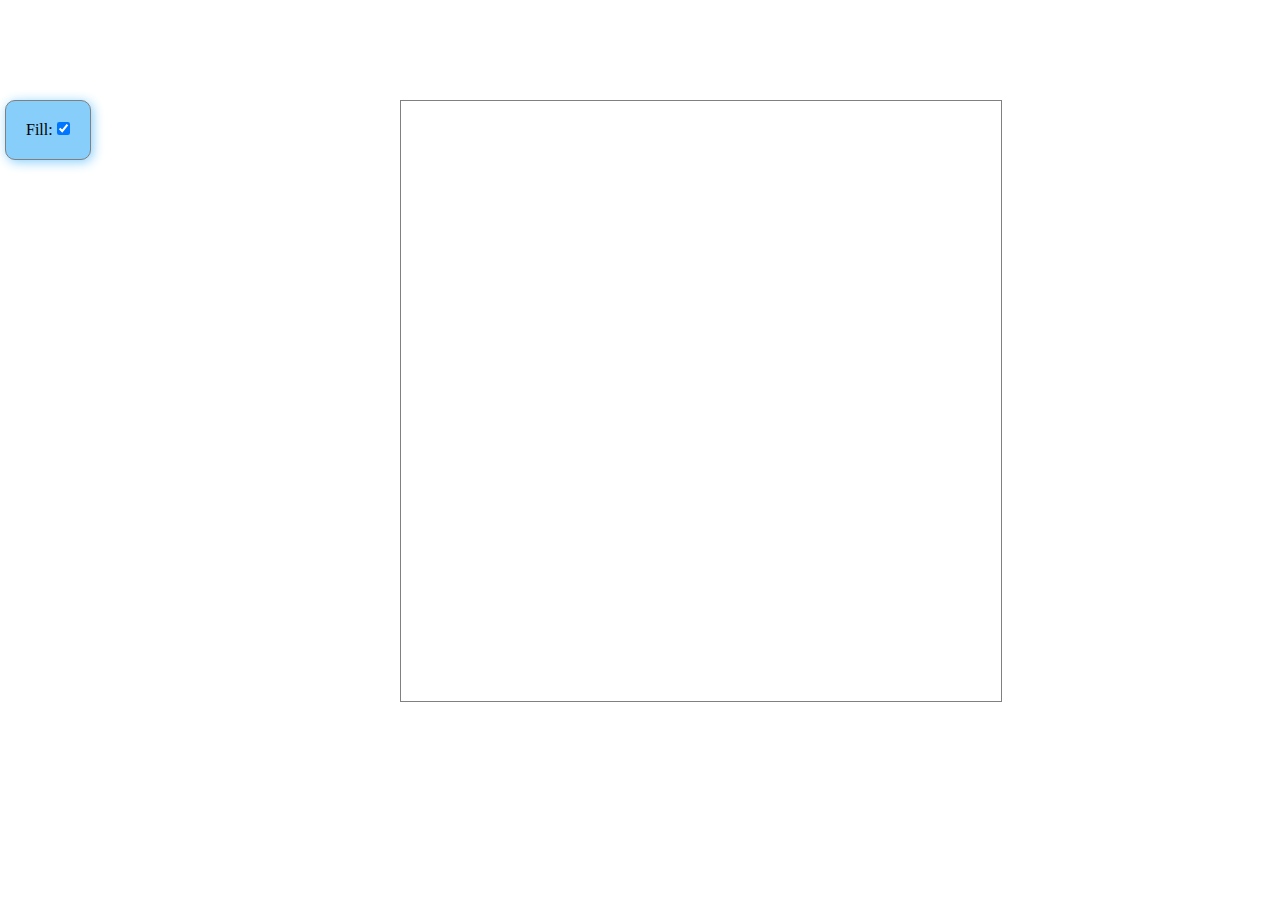
<file: app_avoid_global/index.html>
<!DOCTYPE html>
<html lang="en">

<head>
    <meta charset="UTF-8">
    <title>WebTunings</title>
    <link href="index.css" rel="stylesheet">
    <script src="index.js"></script>
</head>

<body>
<canvas id="canvas" width="600" height="600"></canvas>

<div id="controls">
    <p><label>Fill: <input id="fillBox" type="checkbox" checked="checked"></label></p>
</div>

</body>
</html>
</file>
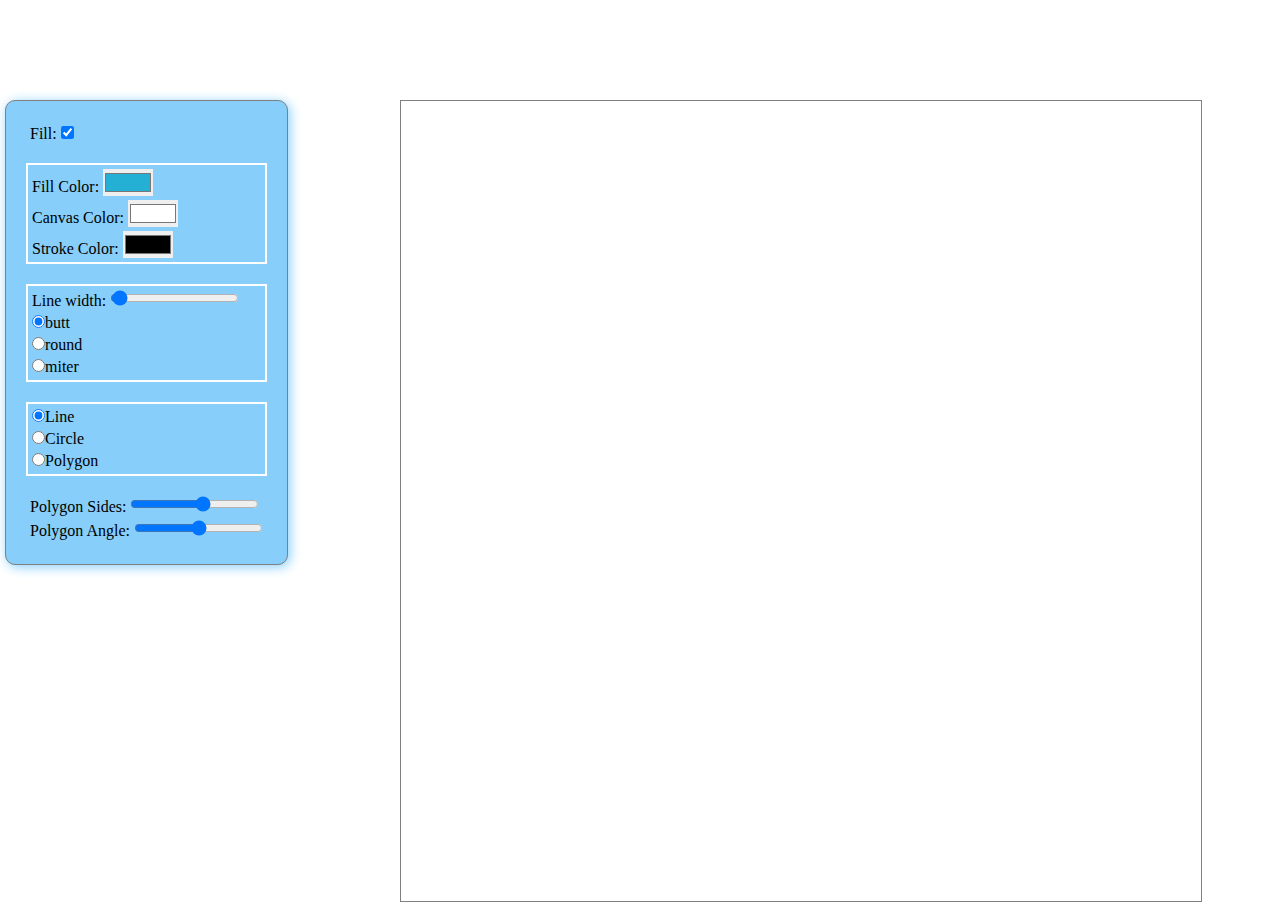
<file: app_canvas_color_control/index.html>
<!DOCTYPE html>
<html lang="en">

<head>
    <meta charset="UTF-8">
    <title>WebTunings</title>
    <link href="index.css" rel="stylesheet">
    <script src="index.js"></script>
</head>

<body>
<canvas id="canvas" width="800" height="800"></canvas>

<div id="controls">
    <p><label>Fill: <input id="fillBox" type="checkbox" checked="checked"></label></p>

    <div class="lightBorder">
        <p><label>Fill Color: <input id="fillColor" type="color" value="#24B0D5"></label></p>
        <p><label>Canvas Color: <input id="backgroundColor" type="color" value="#FFFFFF"></label></p>
        <p><label>Stroke Color: <input id="strokeColor" type="color"></label></p>
    </div>

    <div class="lightBorder">
        <p><label>Line width: <input id="lineWidth" type="range" step="1" min="1" max="200" value="4"></label></p>
        <p><input type="radio" name="lineCap" value="butt" checked="checked">butt</p>
        <p><input type="radio" name="lineCap" value="round">round</p>
        <p><input type="radio" name="lineCap" value="miter">miter</p>
    </div>

    <div class="lightBorder">
        <p><input type="radio" name="shape" value="line" checked="checked">Line</p>
        <p><input type="radio" name="shape" value="circle">Circle</p>
        <p><input type="radio" name="shape" value="polygon">Polygon</p>
    </div>

    <p><label>Polygon Sides: <input id="polygonSides" type="range" step="1" min="3" max="10"></label></p>
    <p><label>Polygon Angle: <input id="polygonAngle" type="range" step="22.5" min="0" max="90"></label></p>

</div>

</body>
</html>
</file>
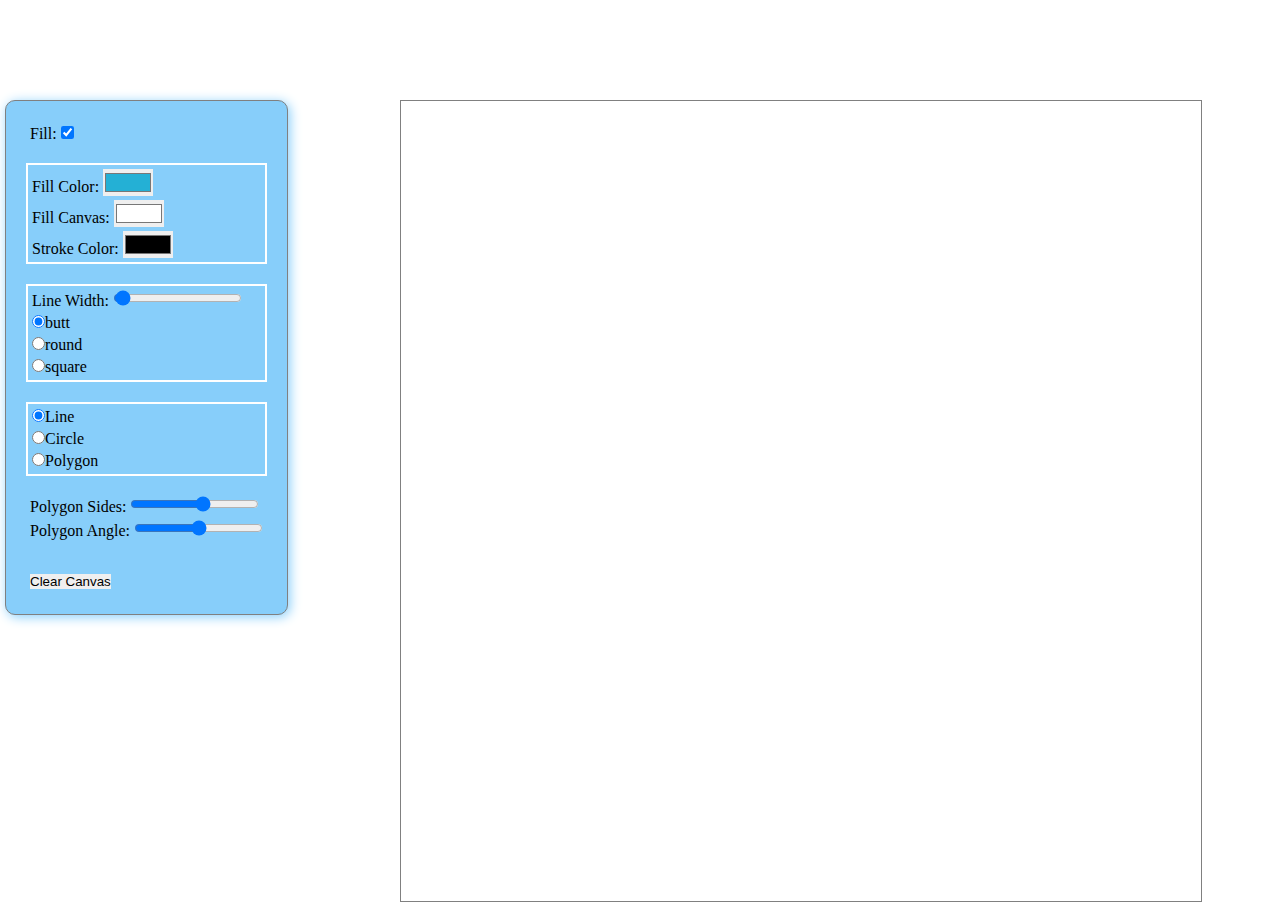
<file: app_clear_canvas/index.html>
<!DOCTYPE html>
<html lang="en">

<head>
    <meta charset="UTF-8">
    <title>WebTunings</title>
    <link href="index.css" rel="stylesheet">
    <script src="index.js"></script>
</head>

<body>
<canvas id="canvas" width="800" height="800"></canvas>

<div id="controls">
    <p><label>Fill: <input id="fillBox" type="checkbox" checked="checked"></label></p>

    <div class="lightBorder">
        <p><label>Fill Color: <input id="fillColor" type="color" value="#24B0D5"></label></p>
        <p><label>Fill Canvas: <input id="backgroundColor" type="color" value="#FFFFFF"></label></p>
        <p><label>Stroke Color: <input id="strokeColor" type="color"></label></p>
    </div>

    <div class="lightBorder">
        <p><label>Line Width: <input id="lineWidth" type="range" step="1" min="1" max="200" value="4"></label></p>
        <p><input type="radio" name="lineCap" value="butt" checked="checked">butt</p>
        <p><input type="radio" name="lineCap" value="round">round</p>
        <p><input type="radio" name="lineCap" value="square">square</p>
    </div>

    <div class="lightBorder">
        <p><input type="radio" name="shape" value="line" checked="checked">Line</p>
        <p><input type="radio" name="shape" value="circle">Circle</p>
        <p><input type="radio" name="shape" value="polygon">Polygon</p>
    </div>

    <p><label>Polygon Sides: <input id="polygonSides" type="range" step="1" min="3" max="10"></label></p>
    <p><label>Polygon Angle: <input id="polygonAngle" type="range" step="22.5" min="0" max="90"></label></p>

    <p><input id="clearCanvas" type="button" value="Clear Canvas"></p>

</div>

</body>
</html>
</file>
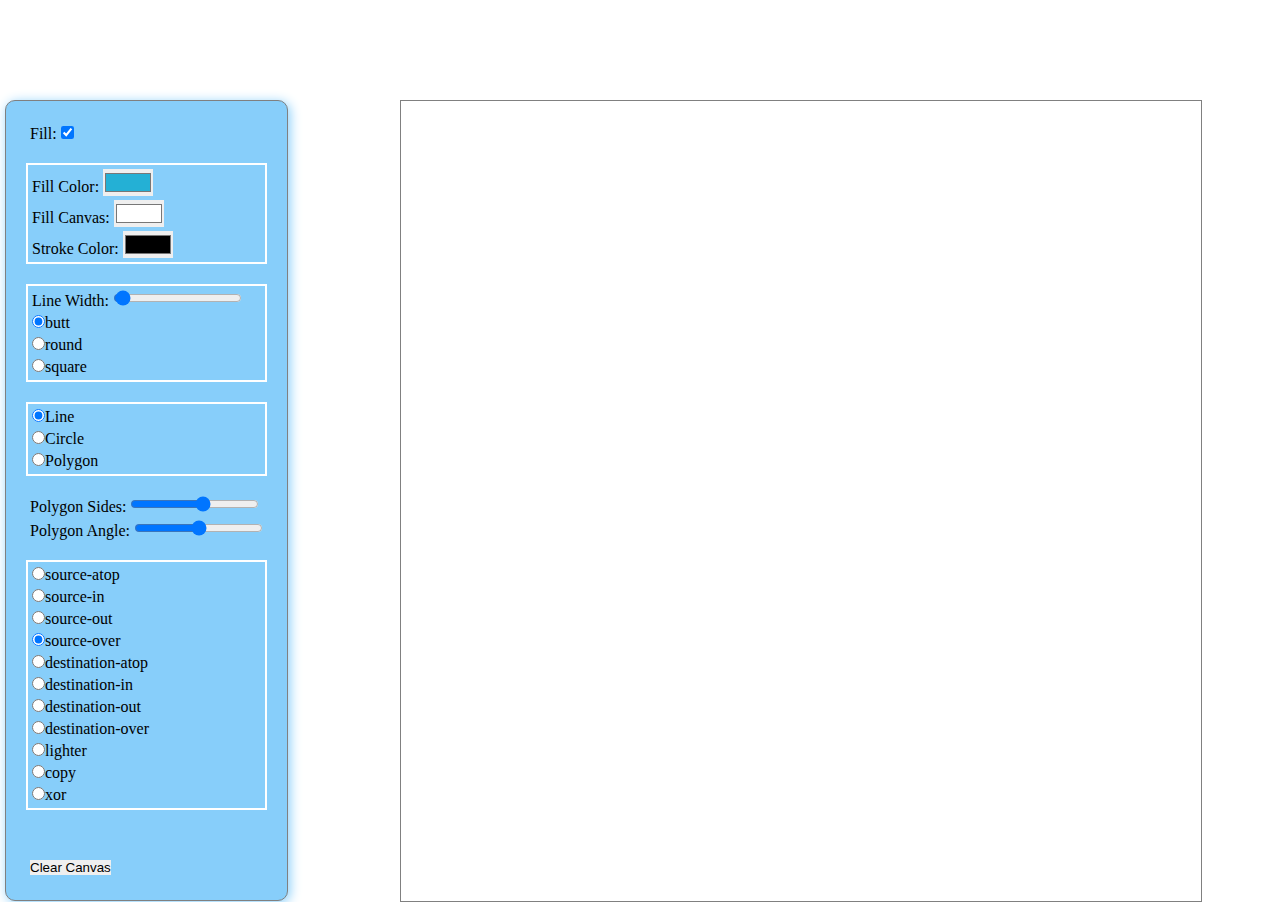
<file: app_composition_control/index.html>
<!DOCTYPE html>
<html lang="en">

<head>
    <meta charset="UTF-8">
    <title>WebTunings</title>
    <link href="index.css" rel="stylesheet">
    <script src="index.js"></script>
</head>

<body>
<canvas id="canvas" width="800" height="800"></canvas>

<div id="controls">
    <p><label>Fill: <input id="fillBox" type="checkbox" checked="checked"></label></p>

    <div class="lightBorder">
        <p><label>Fill Color: <input id="fillColor" type="color" value="#24B0D5"></label></p>
        <p><label>Fill Canvas: <input id="backgroundColor" type="color" value="#FFFFFF"></label></p>
        <p><label>Stroke Color: <input id="strokeColor" type="color"></label></p>
    </div>

    <div class="lightBorder">
        <p><label>Line Width: <input id="lineWidth" type="range" step="1" min="1" max="200" value="4"></label></p>
        <p><input type="radio" name="lineCap" value="butt" checked="checked">butt</p>
        <p><input type="radio" name="lineCap" value="round">round</p>
        <p><input type="radio" name="lineCap" value="square">square</p>
    </div>

    <div class="lightBorder">
        <p><input type="radio" name="shape" value="line" checked="checked">Line</p>
        <p><input type="radio" name="shape" value="circle">Circle</p>
        <p><input type="radio" name="shape" value="polygon">Polygon</p>
    </div>

    <p><label>Polygon Sides: <input id="polygonSides" type="range" step="1" min="3" max="10"></label></p>
    <p><label>Polygon Angle: <input id="polygonAngle" type="range" step="22.5" min="0" max="90"></label></p>

    <div id="compositionControl" class="lightBorder">
        <p><input type="radio" name="composition" value="source-atop">source-atop</p>
        <p><input type="radio" name="composition" value="source-in">source-in</p>
        <p><input type="radio" name="composition" value="source-out">source-out</p>
        <p><input type="radio" name="composition" value="source-over" checked="checked">source-over</p>
        <p><input type="radio" name="composition" value="destination-atop">destination-atop</p>
        <p><input type="radio" name="composition" value="destination-in">destination-in</p>
        <p><input type="radio" name="composition" value="destination-out">destination-out</p>
        <p><input type="radio" name="composition" value="destination-over">destination-over</p>
        <p><input type="radio" name="composition" value="lighter">lighter</p>
        <p><input type="radio" name="composition" value="copy">copy</p>
        <p><input type="radio" name="composition" value="xor">xor</p>
    </div>

    <p><input id="clearCanvas" type="button" value="Clear Canvas"></p>

</div>

</body>
</html>
</file>
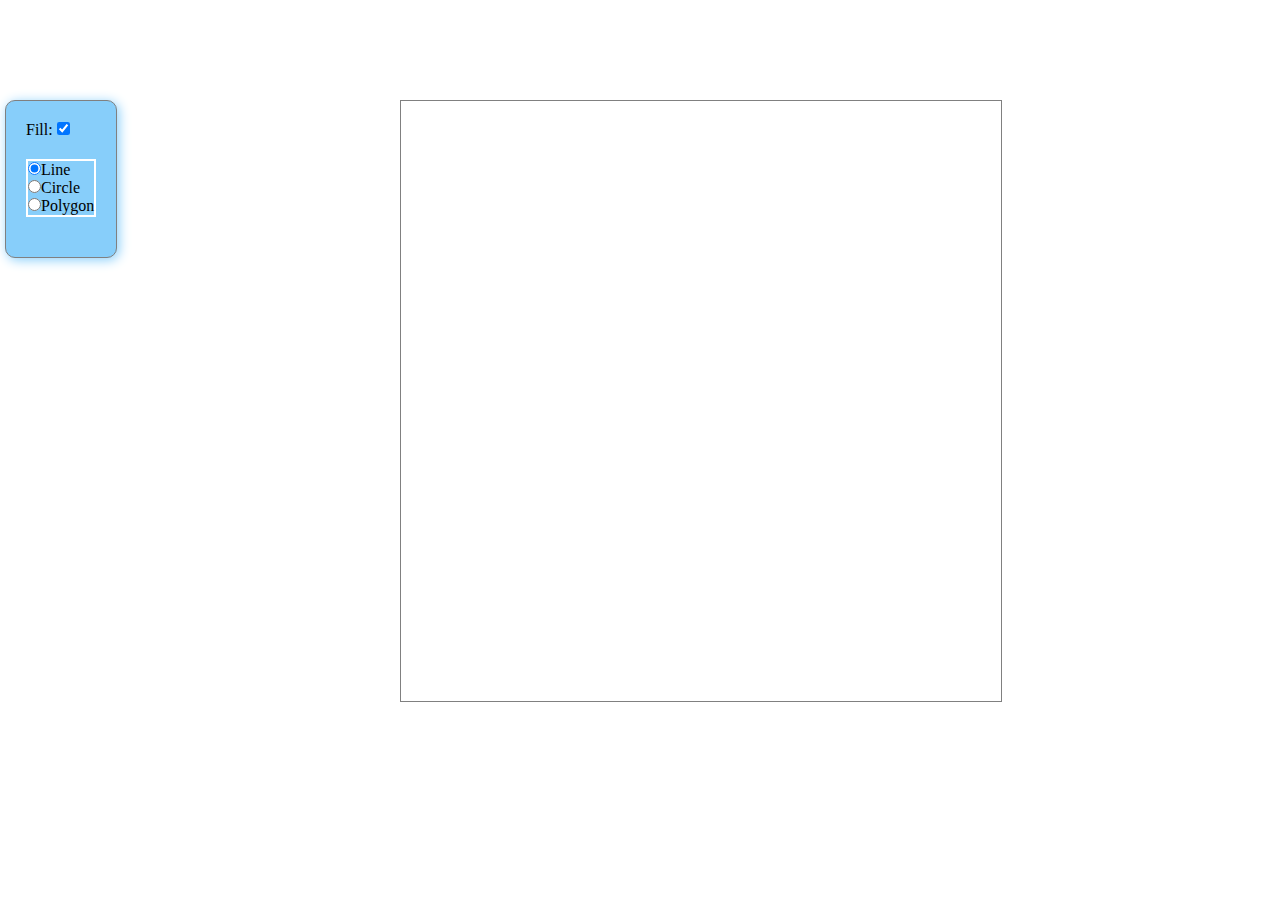
<file: app_dynamic_shape/index.html>
<!DOCTYPE html>
<html lang="en">

<head>
    <meta charset="UTF-8">
    <title>WebTunings</title>
    <link href="index.css" rel="stylesheet">
    <script src="index.js"></script>
</head>

<body>
<canvas id="canvas" width="600" height="600"></canvas>

<div id="controls">
    <p><label>Fill: <input id="fillBox" type="checkbox" checked="checked"></label></p>

    <div class="lightBorder">
        <p><input type="radio" name="shape" value="line" checked="checked">Line</p>
        <p><input type="radio" name="shape" value="circle">Circle</p>
        <p><input type="radio" name="shape" value="polygon">Polygon</p>

    </div>
</div>

</body>
</html>
</file>
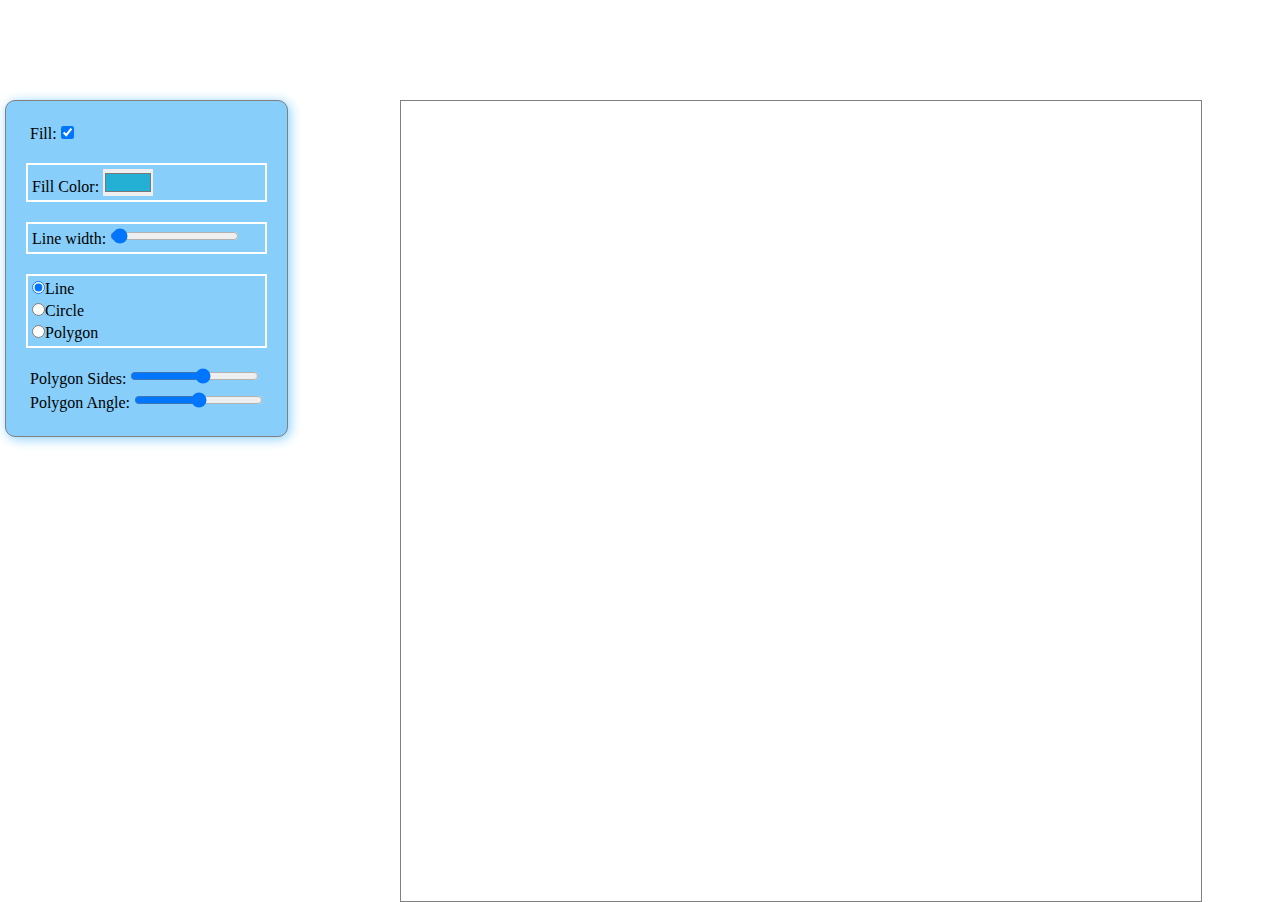
<file: app_fillStyle_control/index.html>
<!DOCTYPE html>
<html lang="en">

<head>
    <meta charset="UTF-8">
    <title>WebTunings</title>
    <link href="index.css" rel="stylesheet">
    <script src="index.js"></script>
</head>

<body>
<canvas id="canvas" width="800" height="800"></canvas>

<div id="controls">
    <p><label>Fill: <input id="fillBox" type="checkbox" checked="checked"></label></p>

    <div class="lightBorder">
        <p><label>Fill Color: <input id="fillColor" type="color" value="#24B0D5"></label></p>
    </div>

    <div class="lightBorder">
        <p><label>Line width: <input id="lineWidth" type="range" step="1" min="1" max="200" value="4"></label></p>
    </div>

    <div class="lightBorder">
        <p><input type="radio" name="shape" value="line" checked="checked">Line</p>
        <p><input type="radio" name="shape" value="circle">Circle</p>
        <p><input type="radio" name="shape" value="polygon">Polygon</p>
    </div>

    <p><label>Polygon Sides: <input id="polygonSides" type="range" step="1" min="3" max="10"></label></p>
    <p><label>Polygon Angle: <input id="polygonAngle" type="range" step="22.5" min="0" max="90"></label></p>

</div>

</body>
</html>
</file>
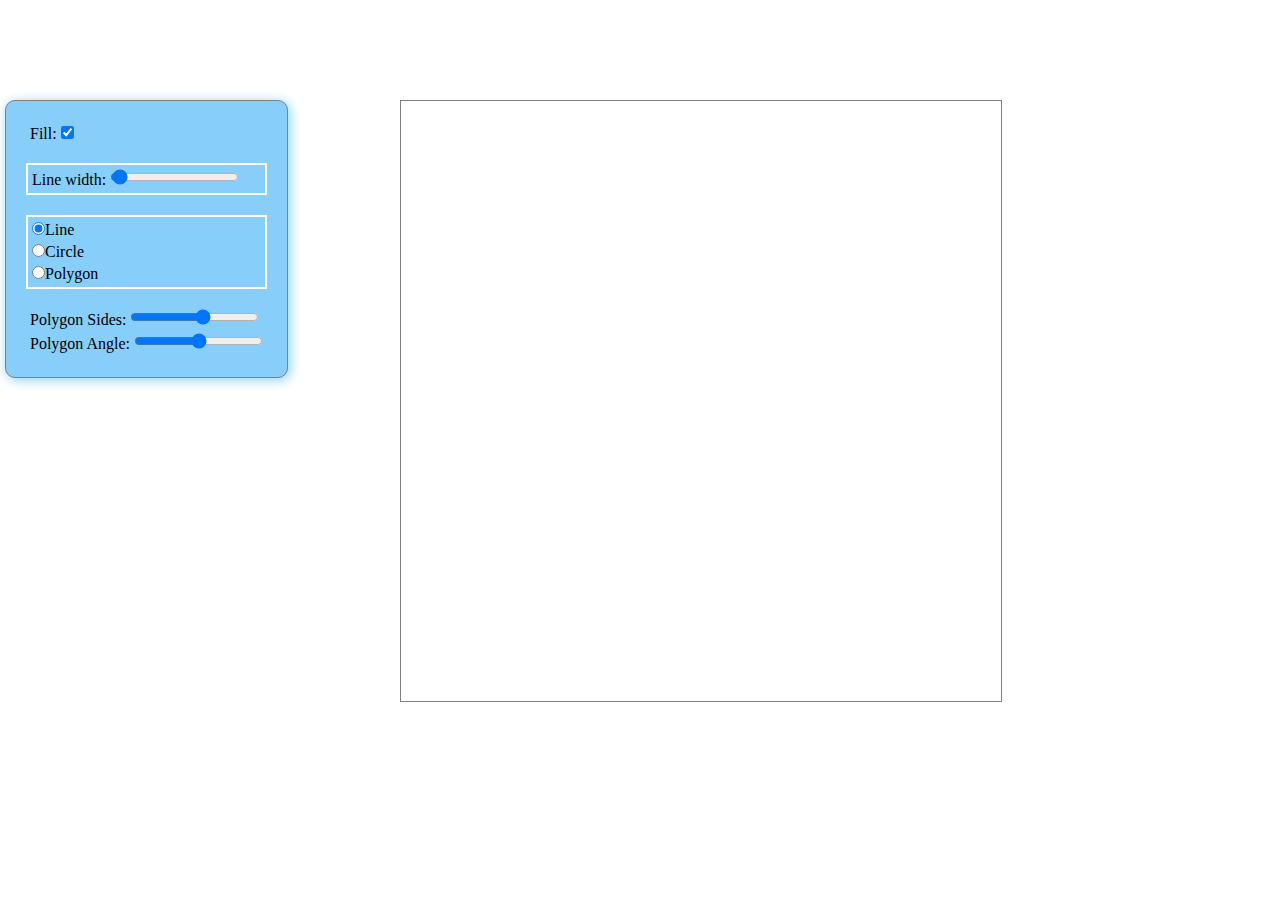
<file: app_line_width_control/index.html>
<!DOCTYPE html>
<html lang="en">

<head>
    <meta charset="UTF-8">
    <title>WebTunings</title>
    <link href="index.css" rel="stylesheet">
    <script src="index.js"></script>
</head>

<body>
<canvas id="canvas" width="600" height="600"></canvas>

<div id="controls">
    <p><label>Fill: <input id="fillBox" type="checkbox" checked="checked"></label></p>

    <div class="lightBorder">
        <p><label>Line width: <input id="lineWidth" type="range" step="1" min="1" max="200" value="4"></label></p>
    </div>

    <div class="lightBorder">
        <p><input type="radio" name="shape" value="line" checked="checked">Line</p>
        <p><input type="radio" name="shape" value="circle">Circle</p>
        <p><input type="radio" name="shape" value="polygon">Polygon</p>
    </div>

    <p><label>Polygon Sides: <input id="polygonSides" type="range" step="1" min="3" max="10"></label></p>
    <p><label>Polygon Angle: <input id="polygonAngle" type="range" step="22.5" min="0" max="90"></label></p>

</div>

</body>
</html>
</file>
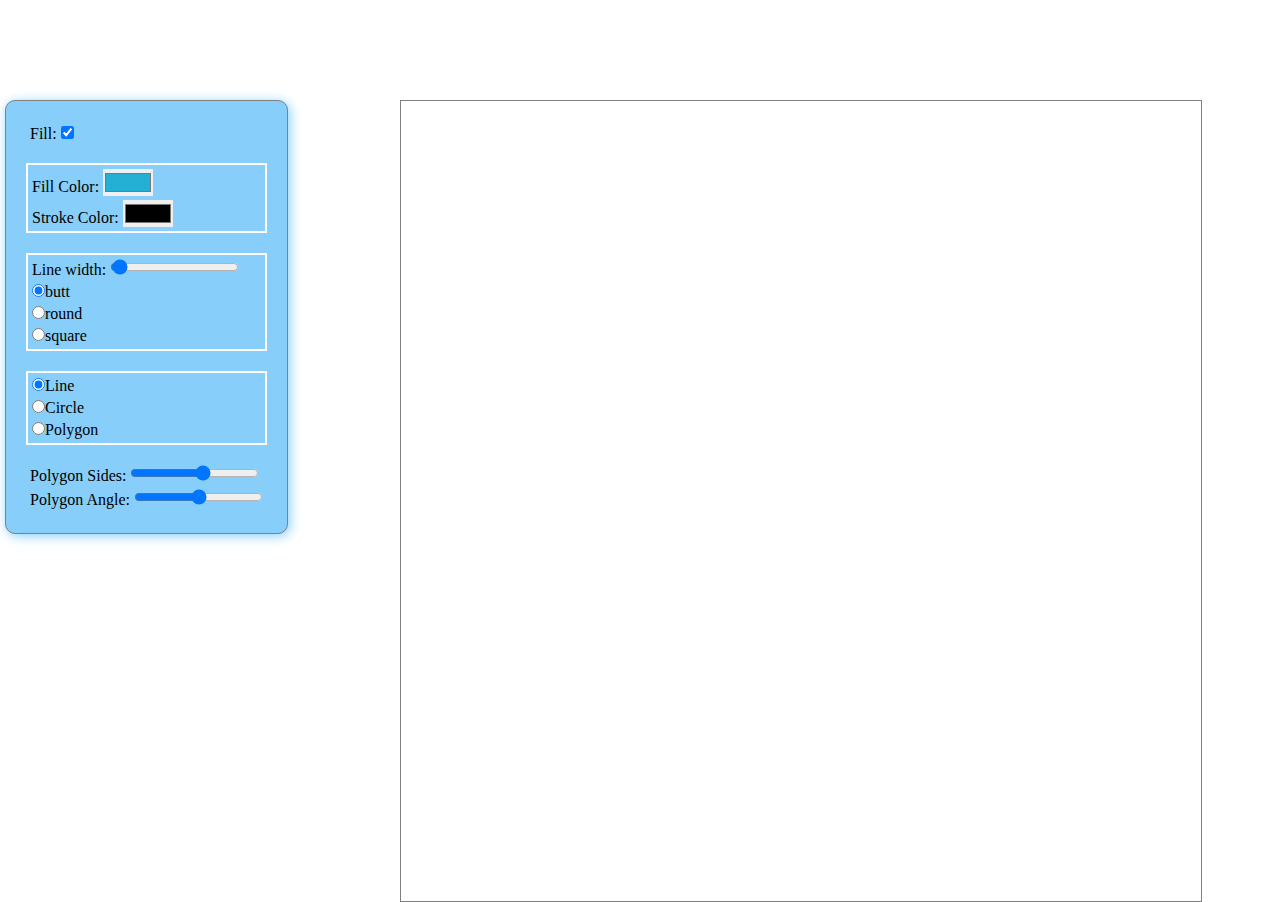
<file: app_lineCap_control/index.html>
<!DOCTYPE html>
<html lang="en">

<head>
    <meta charset="UTF-8">
    <title>WebTunings</title>
    <link href="index.css" rel="stylesheet">
    <script src="index.js"></script>
</head>

<body>
<canvas id="canvas" width="800" height="800"></canvas>

<div id="controls">
    <p><label>Fill: <input id="fillBox" type="checkbox" checked="checked"></label></p>

    <div class="lightBorder">
        <p><label>Fill Color: <input id="fillColor" type="color" value="#24B0D5"></label></p>
        <p><label>Stroke Color: <input id="strokeColor" type="color"></label></p>
    </div>

    <div class="lightBorder">
        <p><label>Line width: <input id="lineWidth" type="range" step="1" min="1" max="200" value="4"></label></p>
        <p><input type="radio" name="lineCap" value="butt" checked="checked">butt</p>
        <p><input type="radio" name="lineCap" value="round">round</p>
        <p><input type="radio" name="lineCap" value="square">square</p>
    </div>

    <div class="lightBorder">
        <p><input type="radio" name="shape" value="line" checked="checked">Line</p>
        <p><input type="radio" name="shape" value="circle">Circle</p>
        <p><input type="radio" name="shape" value="polygon">Polygon</p>
    </div>

    <p><label>Polygon Sides: <input id="polygonSides" type="range" step="1" min="3" max="10"></label></p>
    <p><label>Polygon Angle: <input id="polygonAngle" type="range" step="22.5" min="0" max="90"></label></p>

</div>

</body>
</html>
</file>
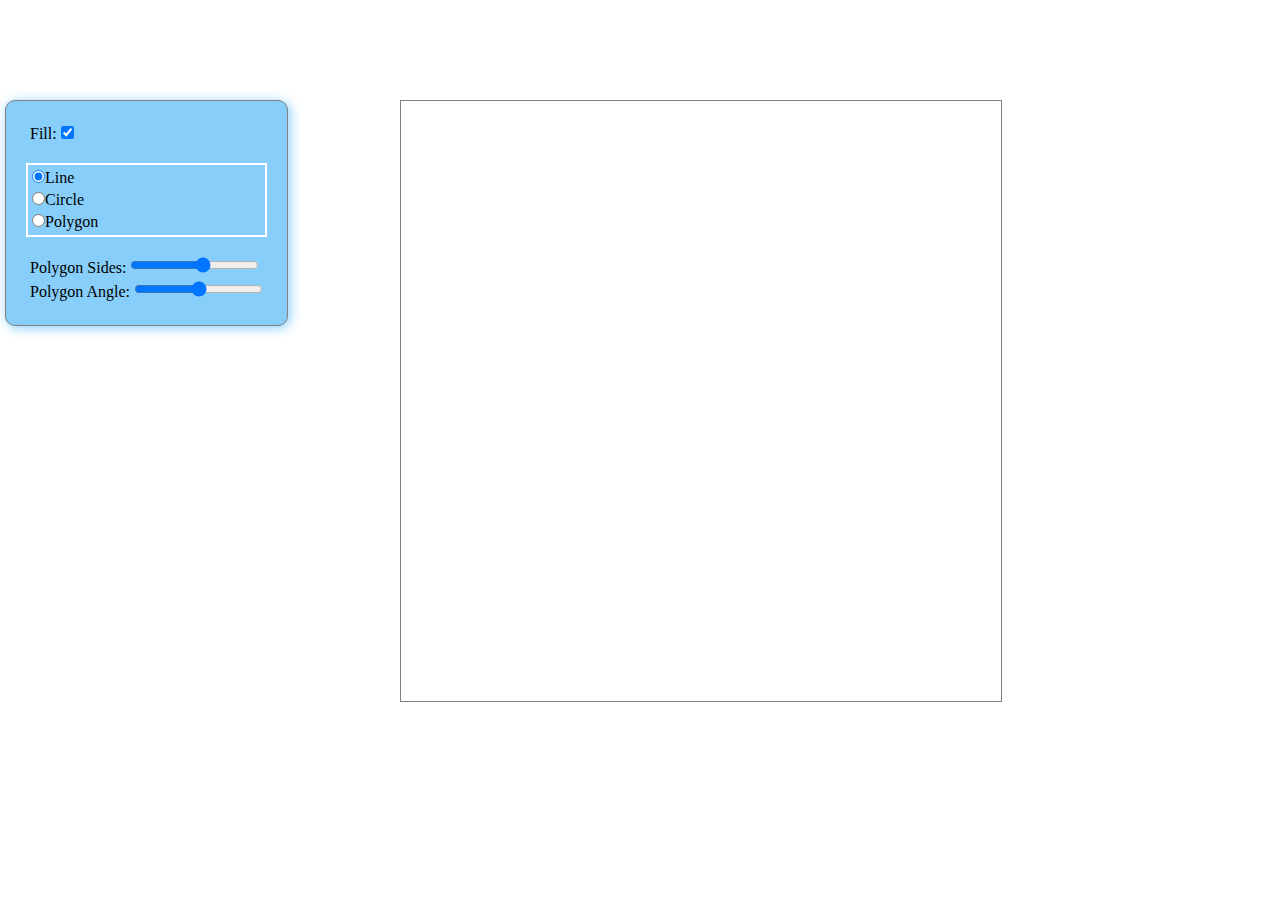
<file: app_polygon_angle_control/index.html>
<!DOCTYPE html>
<html lang="en">

<head>
    <meta charset="UTF-8">
    <title>WebTunings</title>
    <link href="index.css" rel="stylesheet">
    <script src="index.js"></script>
</head>

<body>
<canvas id="canvas" width="600" height="600"></canvas>

<div id="controls">
    <p><label>Fill: <input id="fillBox" type="checkbox" checked="checked"></label></p>

    <div class="lightBorder">
        <p><input type="radio" name="shape" value="line" checked="checked">Line</p>
        <p><input type="radio" name="shape" value="circle">Circle</p>
        <p><input type="radio" name="shape" value="polygon">Polygon</p>
    </div>

    <p><label>Polygon Sides: <input id="polygonSides" type="range" step="1" min="3" max="10"></label></p>
    <p><label>Polygon Angle: <input id="polygonAngle" type="range" step="22.5" min="0" max="90"></label></p>

</div>

</body>
</html>
</file>
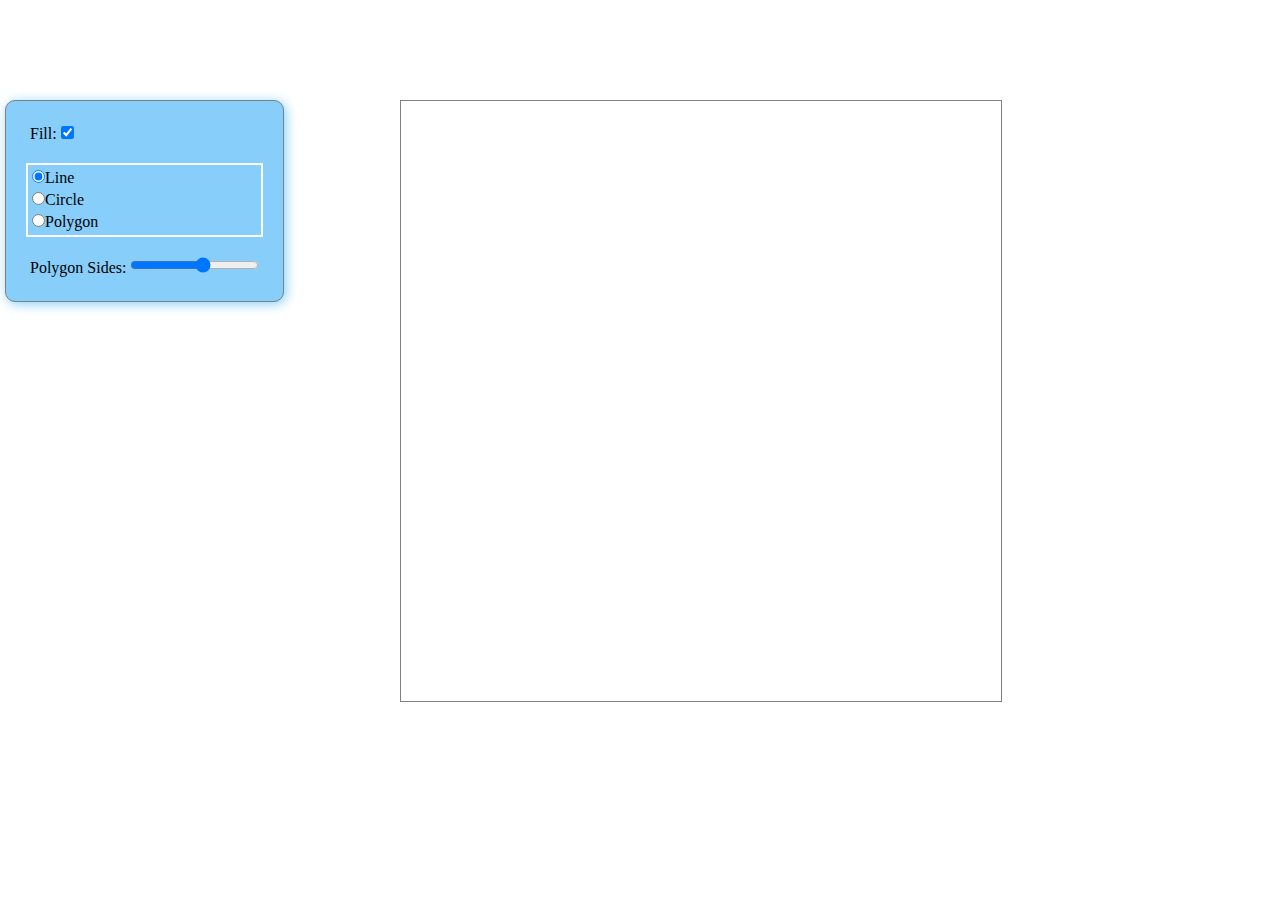
<file: app_polygon_side_control/index.html>
<!DOCTYPE html>
<html lang="en">

<head>
    <meta charset="UTF-8">
    <title>WebTunings</title>
    <link href="index.css" rel="stylesheet">
    <script src="index.js"></script>
</head>

<body>
<canvas id="canvas" width="600" height="600"></canvas>

<div id="controls">
    <p><label>Fill: <input id="fillBox" type="checkbox" checked="checked"></label></p>

    <div class="lightBorder">
        <p><input type="radio" name="shape" value="line" checked="checked">Line</p>
        <p><input type="radio" name="shape" value="circle">Circle</p>
        <p><input type="radio" name="shape" value="polygon">Polygon</p>
    </div>

    <p><label>Polygon Sides: <input id="polygonSides" type="range" step="1" min="3" max="10"></label></p>

</div>

</body>
</html>
</file>
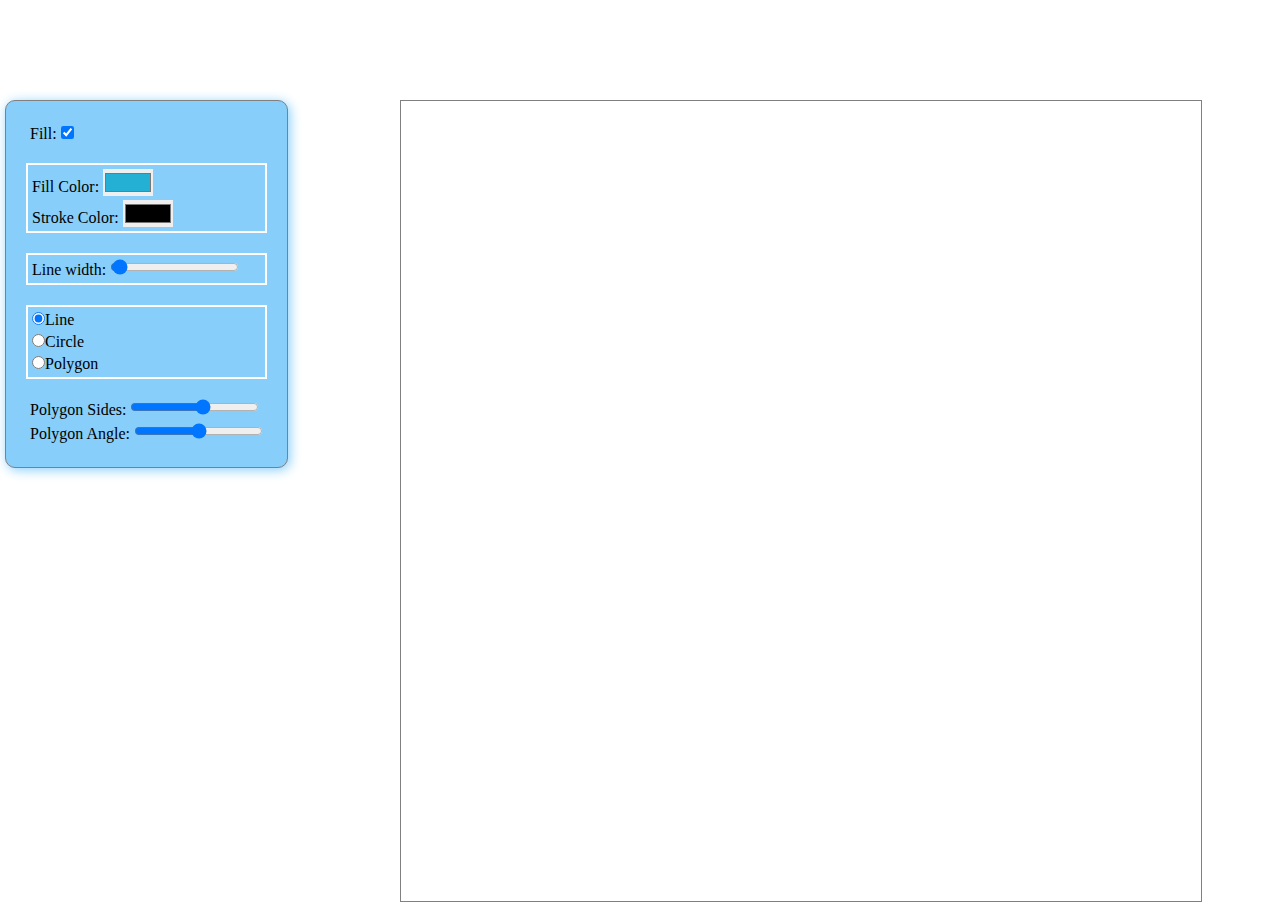
<file: app_strokeStyle_control/index.html>
<!DOCTYPE html>
<html lang="en">

<head>
    <meta charset="UTF-8">
    <title>WebTunings</title>
    <link href="index.css" rel="stylesheet">
    <script src="index.js"></script>
</head>

<body>
<canvas id="canvas" width="800" height="800"></canvas>

<div id="controls">
    <p><label>Fill: <input id="fillBox" type="checkbox" checked="checked"></label></p>

    <div class="lightBorder">
        <p><label>Fill Color: <input id="fillColor" type="color" value="#24B0D5"></label></p>
        <p><label>Stroke Color: <input id="strokeColor" type="color"></label></p>
    </div>

    <div class="lightBorder">
        <p><label>Line width: <input id="lineWidth" type="range" step="1" min="1" max="200" value="4"></label></p>
    </div>

    <div class="lightBorder">
        <p><input type="radio" name="shape" value="line" checked="checked">Line</p>
        <p><input type="radio" name="shape" value="circle">Circle</p>
        <p><input type="radio" name="shape" value="polygon">Polygon</p>
    </div>

    <p><label>Polygon Sides: <input id="polygonSides" type="range" step="1" min="3" max="10"></label></p>
    <p><label>Polygon Angle: <input id="polygonAngle" type="range" step="22.5" min="0" max="90"></label></p>

</div>

</body>
</html>
</file>
<file: app_avoid_global/index.css>
*{
    border:0;
    padding:0;
    margin:0;
}

canvas{
    position: absolute;
    top: 100px;
    left:400px;
    border: 1px solid gray;
}

#controls{
    position: absolute;
    top:100px;
    left:5px;
    padding:20px;
    border: 1px solid gray;
    background-color: lightskyblue;
    border-radius: 10px;
    box-shadow: 2px 2px 12px lightskyblue;


}
</file>
<file: app_canvas_color_control/index.css>
*{
    border:0;
    padding:0;
    margin:0;
}

canvas{
    position: relative;
    top: 100px;
    left:400px;
    border: 1px solid gray;
}

#controls{
    position: absolute;
    top:100px;
    left:5px;
    padding:20px;
    border: 1px solid gray;
    background-color: lightskyblue;
    border-radius: 10px;
    box-shadow: 2px 2px 12px lightskyblue;
}

.lightBorder {
    border: 2px solid white;
    margin-top: 20px;
    margin-bottom: 20px;
}

p{
    margin: 4px;
}
</file>
<file: app_clear_canvas/index.css>
*{
    border:0;
    padding:0;
    margin:0;
}

canvas{
    position: relative;
    top: 100px;
    left:400px;
    border: 1px solid gray;
}

#controls{
    position: absolute;
    top:100px;
    left:5px;
    padding:20px;
    border: 1px solid gray;
    background-color: lightskyblue;
    border-radius: 10px;
    box-shadow: 2px 2px 12px lightskyblue;
}

.lightBorder {
    border: 2px solid white;
    margin-top: 20px;
    margin-bottom: 20px;
}

p{
    margin: 4px;
}

#clearCanvas {
    margin-top: 30px;
}
</file>
<file: app_composition_control/index.css>
*{
    border:0;
    padding:0;
    margin:0;
}

canvas{
    position: relative;
    top: 100px;
    left:400px;
    border: 1px solid gray;
}

#controls{
    position: absolute;
    top:100px;
    left:5px;
    padding:20px;
    border: 1px solid gray;
    background-color: lightskyblue;
    border-radius: 10px;
    box-shadow: 2px 2px 12px lightskyblue;
}

.lightBorder {
    border: 2px solid white;
    margin-top: 20px;
    margin-bottom: 20px;
}

p{
    margin: 4px;
}

#clearCanvas {
    margin-top: 30px;
}
</file>
<file: app_dynamic_shape/index.css>
*{
    border:0;
    padding:0;
    margin:0;
}

canvas{
    position: absolute;
    top: 100px;
    left:400px;
    border: 1px solid gray;
}

#controls{
    position: absolute;
    top:100px;
    left:5px;
    padding:20px;
    border: 1px solid gray;
    background-color: lightskyblue;
    border-radius: 10px;
    box-shadow: 2px 2px 12px lightskyblue;
}

.lightBorder {
    border: 2px solid white;
    margin-top: 20px;
    margin-bottom: 20px;
}
</file>
<file: app_fillStyle_control/index.css>
*{
    border:0;
    padding:0;
    margin:0;
}

canvas{
    position: relative;
    top: 100px;
    left:400px;
    border: 1px solid gray;
}

#controls{
    position: absolute;
    top:100px;
    left:5px;
    padding:20px;
    border: 1px solid gray;
    background-color: lightskyblue;
    border-radius: 10px;
    box-shadow: 2px 2px 12px lightskyblue;
}

.lightBorder {
    border: 2px solid white;
    margin-top: 20px;
    margin-bottom: 20px;
}

p{
    margin: 4px;
}
</file>
<file: app_line_width_control/index.css>
*{
    border:0;
    padding:0;
    margin:0;
}

canvas{
    position: relative;
    top: 100px;
    left:400px;
    border: 1px solid gray;
}

#controls{
    position: absolute;
    top:100px;
    left:5px;
    padding:20px;
    border: 1px solid gray;
    background-color: lightskyblue;
    border-radius: 10px;
    box-shadow: 2px 2px 12px lightskyblue;
}

.lightBorder {
    border: 2px solid white;
    margin-top: 20px;
    margin-bottom: 20px;
}

p{
    margin: 4px;
}
</file>
<file: app_lineCap_control/index.css>
*{
    border:0;
    padding:0;
    margin:0;
}

canvas{
    position: relative;
    top: 100px;
    left:400px;
    border: 1px solid gray;
}

#controls{
    position: absolute;
    top:100px;
    left:5px;
    padding:20px;
    border: 1px solid gray;
    background-color: lightskyblue;
    border-radius: 10px;
    box-shadow: 2px 2px 12px lightskyblue;
}

.lightBorder {
    border: 2px solid white;
    margin-top: 20px;
    margin-bottom: 20px;
}

p{
    margin: 4px;
}
</file>
<file: app_polygon_angle_control/index.css>
*{
    border:0;
    padding:0;
    margin:0;
}

canvas{
    position: relative;
    top: 100px;
    left:400px;
    border: 1px solid gray;
}

#controls{
    position: absolute;
    top:100px;
    left:5px;
    padding:20px;
    border: 1px solid gray;
    background-color: lightskyblue;
    border-radius: 10px;
    box-shadow: 2px 2px 12px lightskyblue;
}

.lightBorder {
    border: 2px solid white;
    margin-top: 20px;
    margin-bottom: 20px;
}

p{
    margin: 4px;
}
</file>
<file: app_polygon_side_control/index.css>
*{
    border:0;
    padding:0;
    margin:0;
}

canvas{
    position: relative;
    top: 100px;
    left:400px;
    border: 1px solid gray;
}

#controls{
    position: absolute;
    top:100px;
    left:5px;
    padding:20px;
    border: 1px solid gray;
    background-color: lightskyblue;
    border-radius: 10px;
    box-shadow: 2px 2px 12px lightskyblue;
}

.lightBorder {
    border: 2px solid white;
    margin-top: 20px;
    margin-bottom: 20px;
}

p{
    margin: 4px;
}
</file>
<file: app_strokeStyle_control/index.css>
*{
    border:0;
    padding:0;
    margin:0;
}

canvas{
    position: relative;
    top: 100px;
    left:400px;
    border: 1px solid gray;
}

#controls{
    position: absolute;
    top:100px;
    left:5px;
    padding:20px;
    border: 1px solid gray;
    background-color: lightskyblue;
    border-radius: 10px;
    box-shadow: 2px 2px 12px lightskyblue;
}

.lightBorder {
    border: 2px solid white;
    margin-top: 20px;
    margin-bottom: 20px;
}

p{
    margin: 4px;
}
</file>
